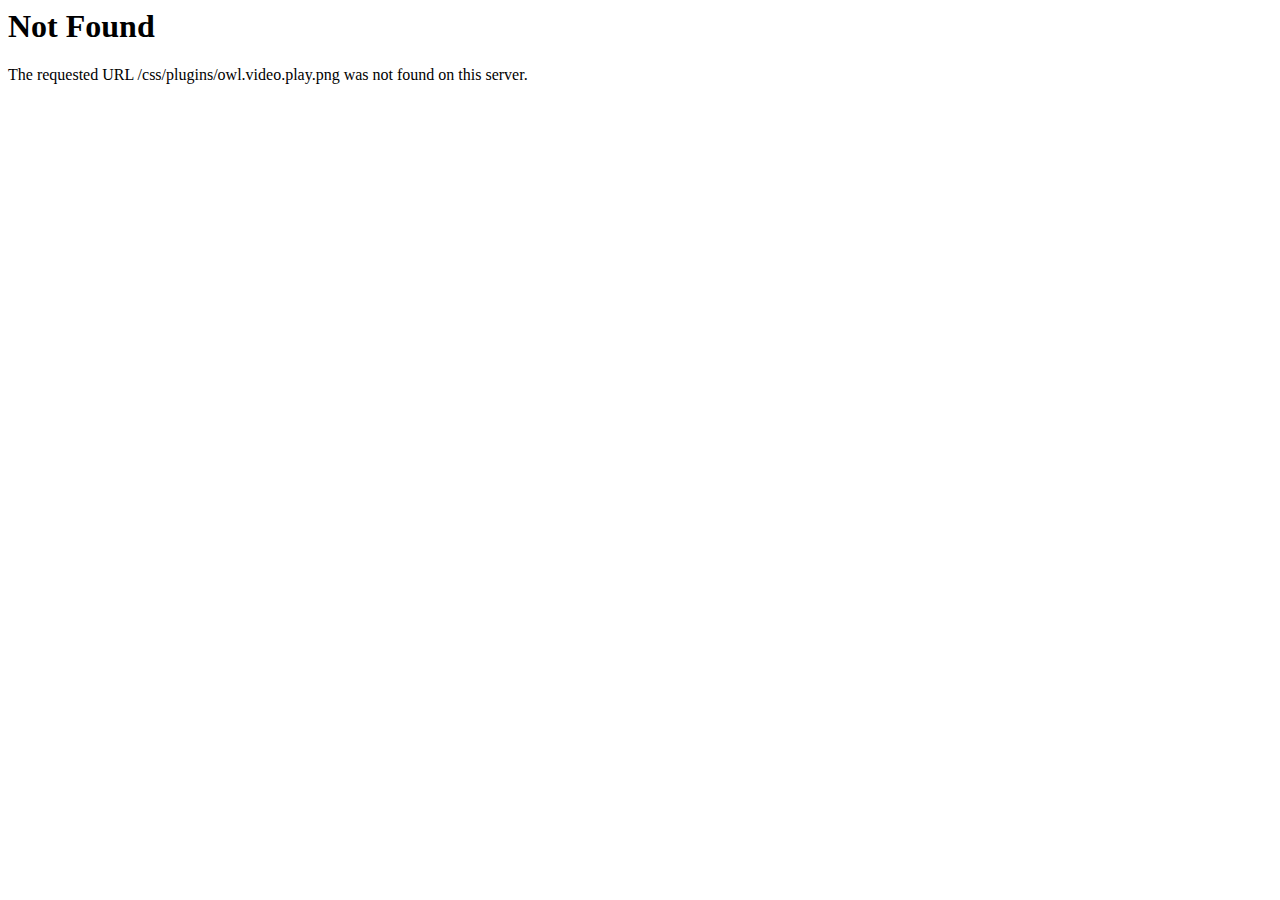
<file: css/plugins/owl.video.play.html>
<!DOCTYPE HTML PUBLIC "-//IETF//DTD HTML 2.0//EN">
<html><head>
<title>404 Not Found</title>
</head><body>
<h1>Not Found</h1>
<p>The requested URL /css/plugins/owl.video.play.png was not found on this server.</p>
</body></html>
</file>
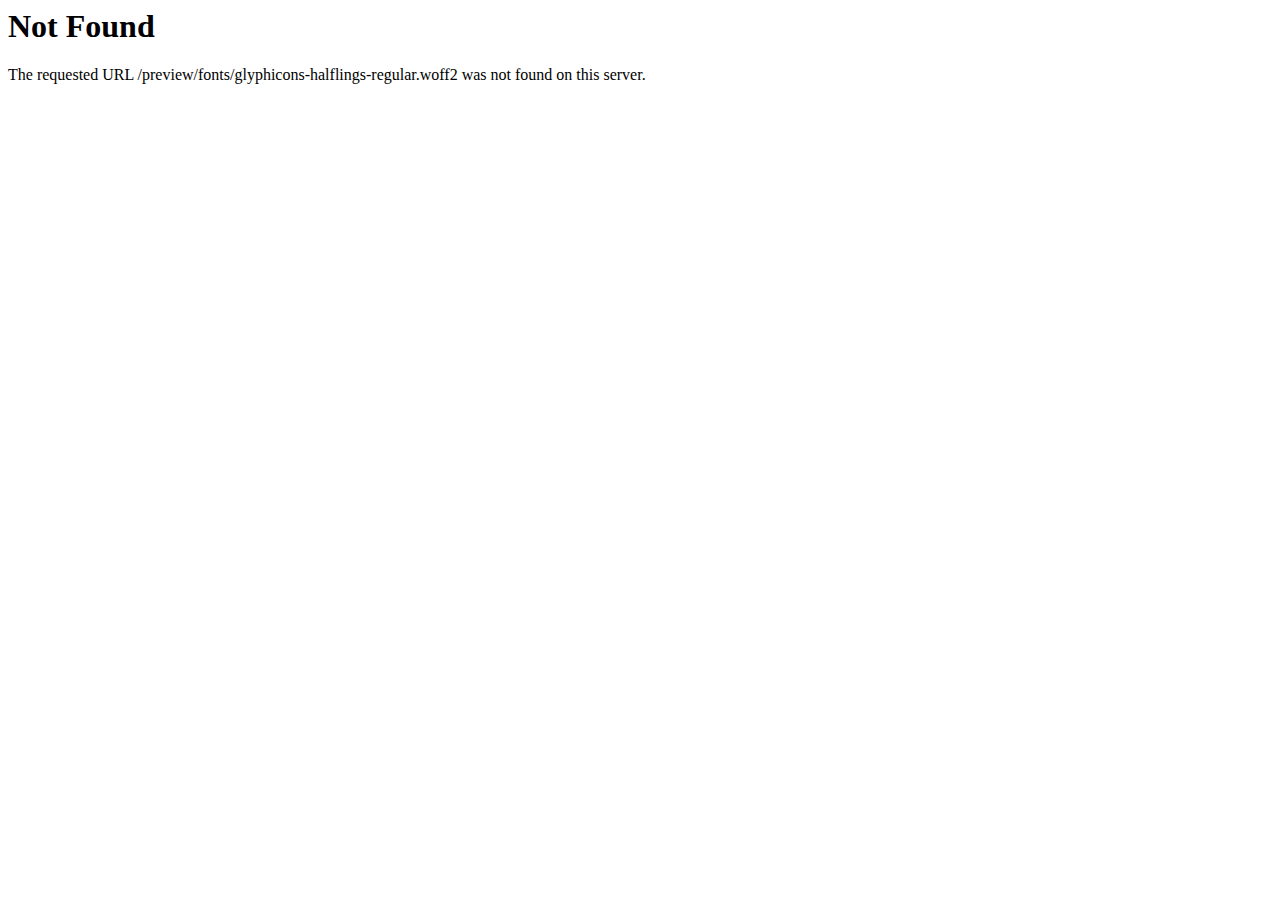
<file: preview/fonts/glyphicons-halflings-regular-2.html>
<!DOCTYPE HTML PUBLIC "-//IETF//DTD HTML 2.0//EN">
<html><head>
<title>404 Not Found</title>
</head><body>
<h1>Not Found</h1>
<p>The requested URL /preview/fonts/glyphicons-halflings-regular.woff2 was not found on this server.</p>
</body></html>
</file>
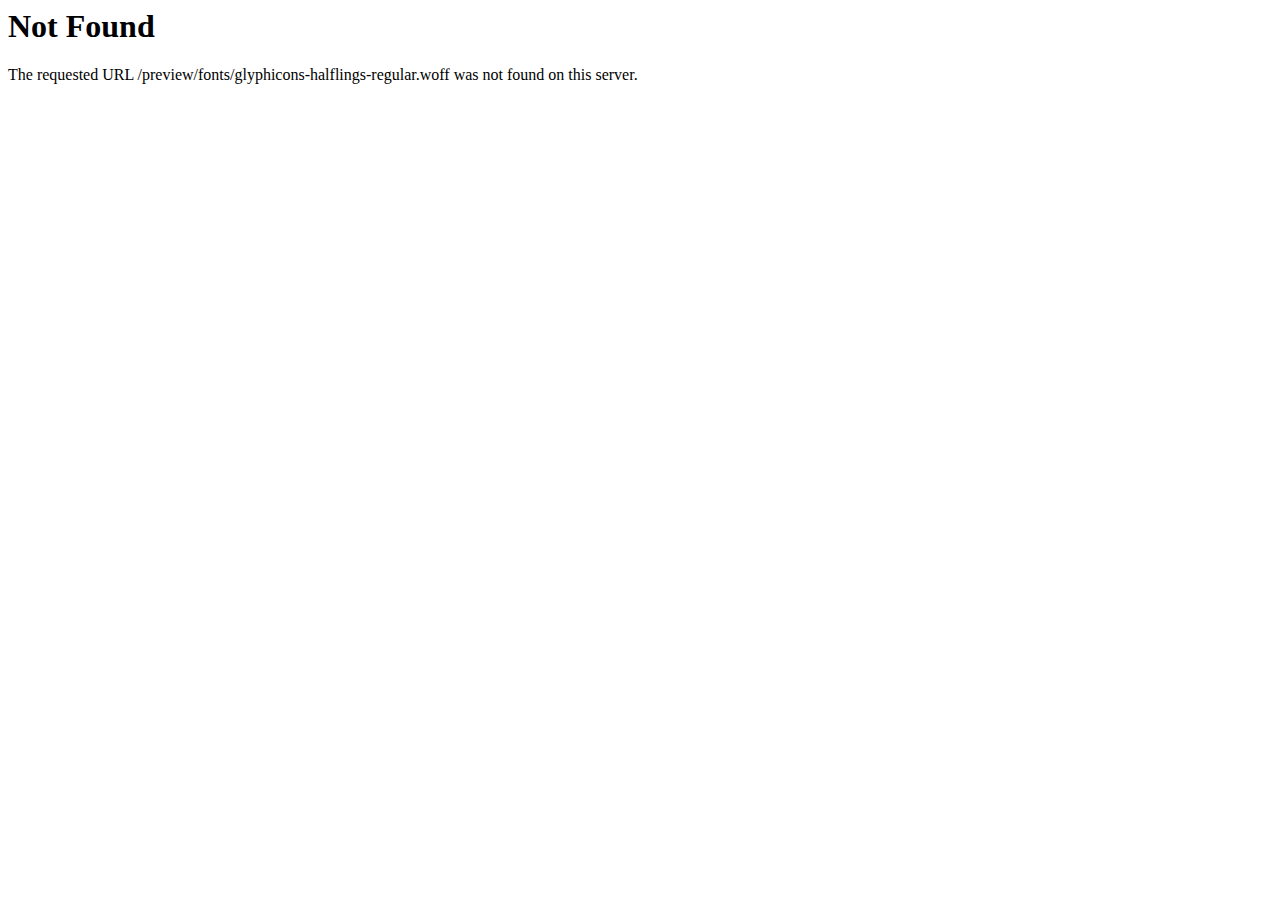
<file: preview/fonts/glyphicons-halflings-regular-3.html>
<!DOCTYPE HTML PUBLIC "-//IETF//DTD HTML 2.0//EN">
<html><head>
<title>404 Not Found</title>
</head><body>
<h1>Not Found</h1>
<p>The requested URL /preview/fonts/glyphicons-halflings-regular.woff was not found on this server.</p>
</body></html>
</file>
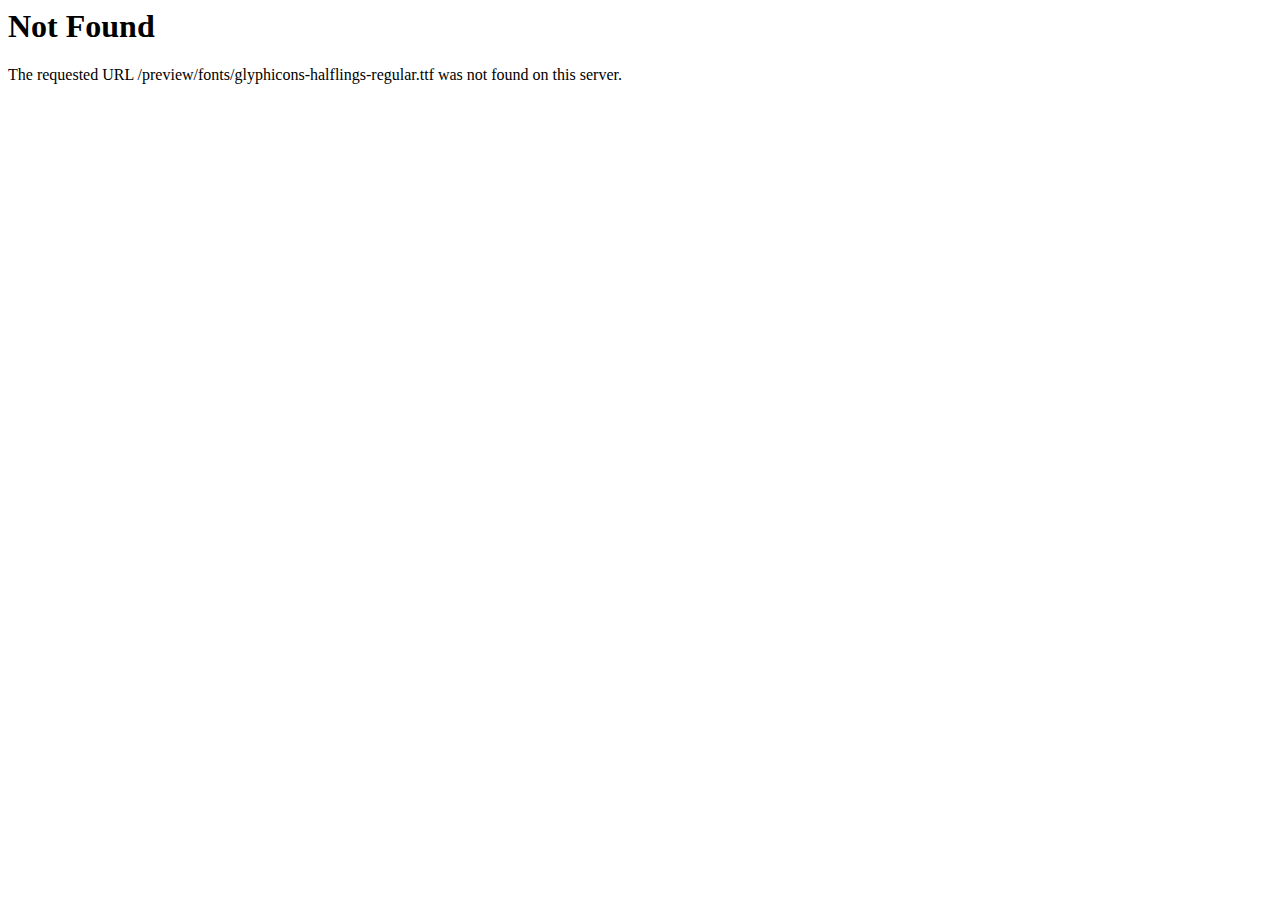
<file: preview/fonts/glyphicons-halflings-regular-4.html>
<!DOCTYPE HTML PUBLIC "-//IETF//DTD HTML 2.0//EN">
<html><head>
<title>404 Not Found</title>
</head><body>
<h1>Not Found</h1>
<p>The requested URL /preview/fonts/glyphicons-halflings-regular.ttf was not found on this server.</p>
</body></html>
</file>
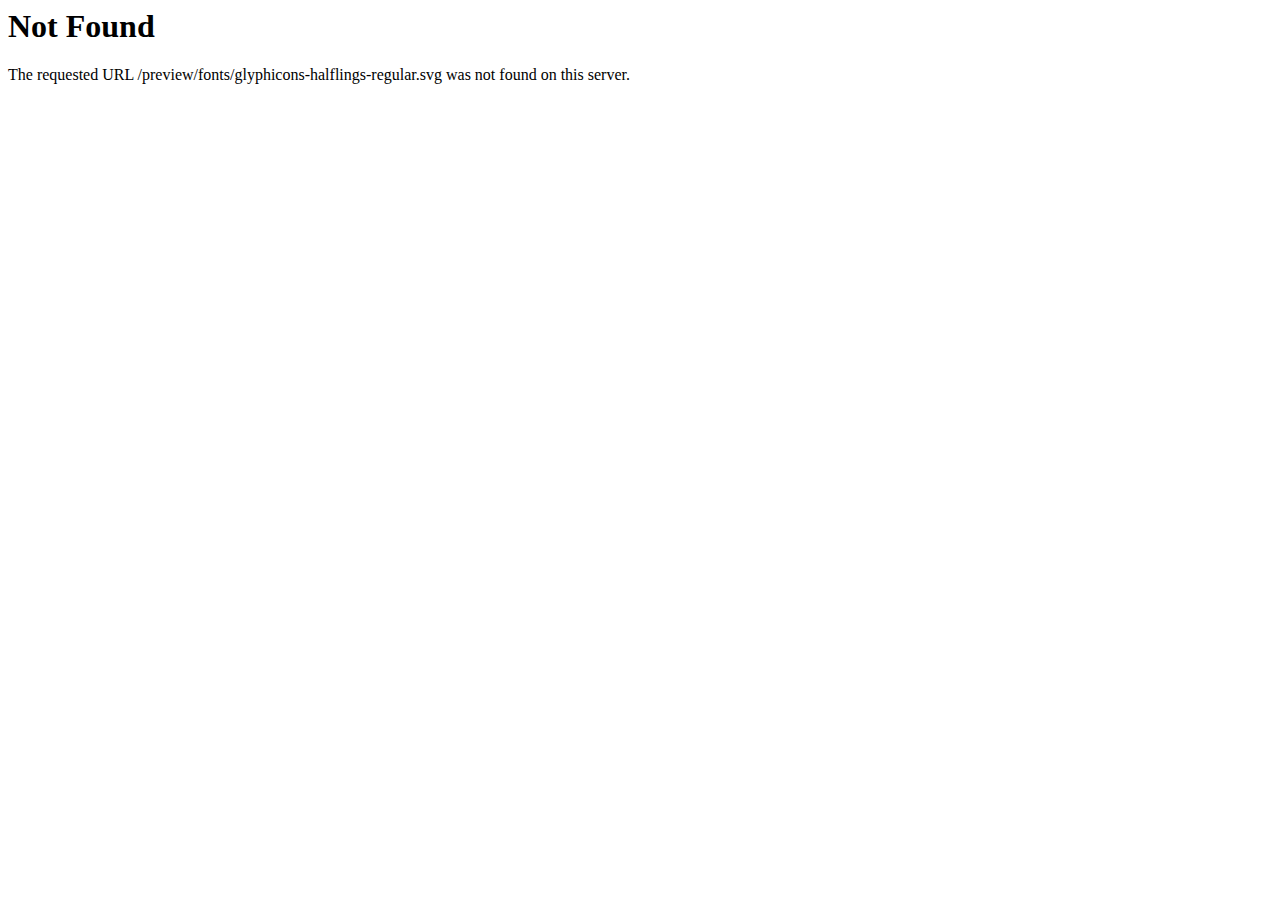
<file: preview/fonts/glyphicons-halflings-regular-5.html>
<!DOCTYPE HTML PUBLIC "-//IETF//DTD HTML 2.0//EN">
<html><head>
<title>404 Not Found</title>
</head><body>
<h1>Not Found</h1>
<p>The requested URL /preview/fonts/glyphicons-halflings-regular.svg was not found on this server.</p>
</body></html>
</file>
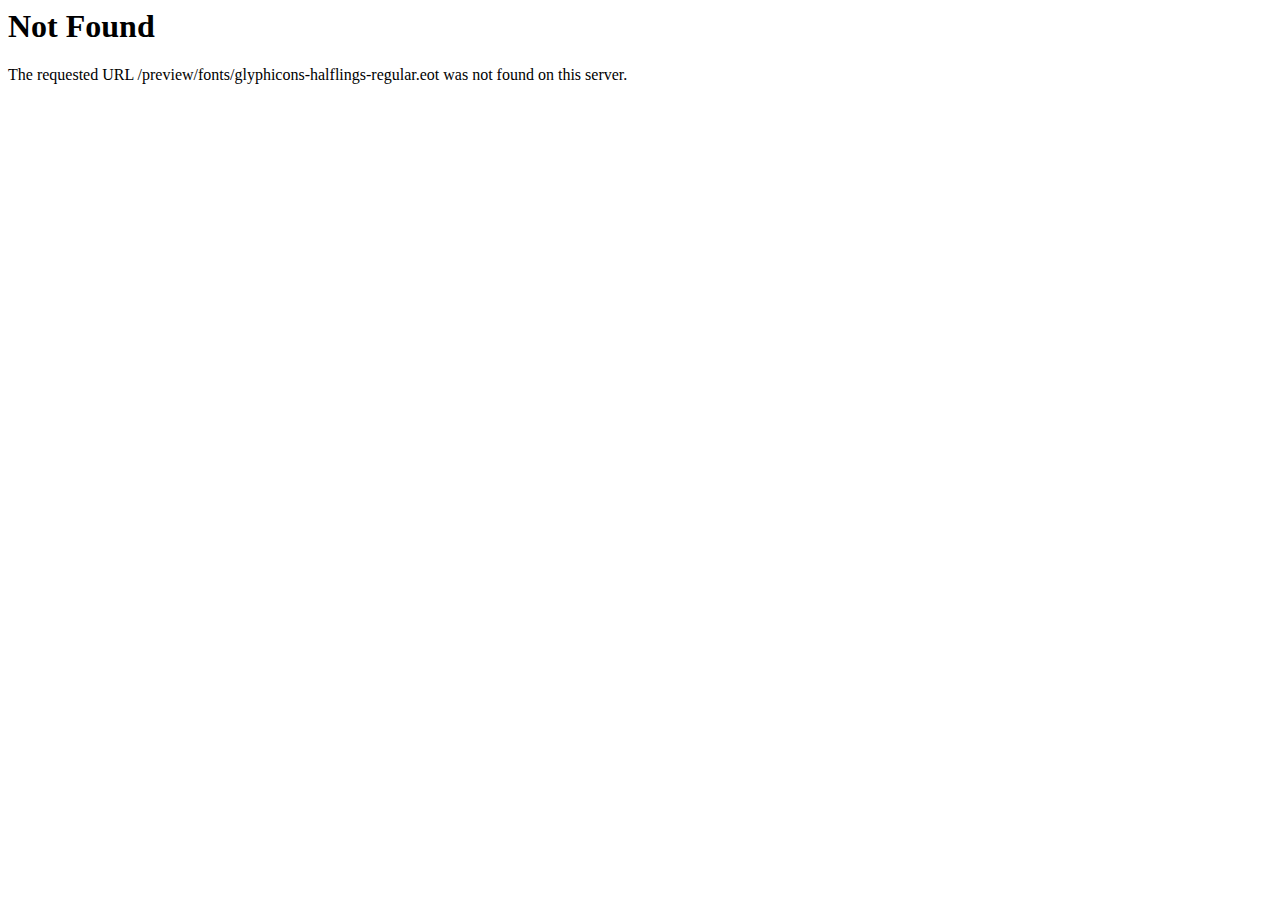
<file: preview/fonts/glyphicons-halflings-regular.html>
<!DOCTYPE HTML PUBLIC "-//IETF//DTD HTML 2.0//EN">
<html><head>
<title>404 Not Found</title>
</head><body>
<h1>Not Found</h1>
<p>The requested URL /preview/fonts/glyphicons-halflings-regular.eot was not found on this server.</p>
</body></html>
</file>
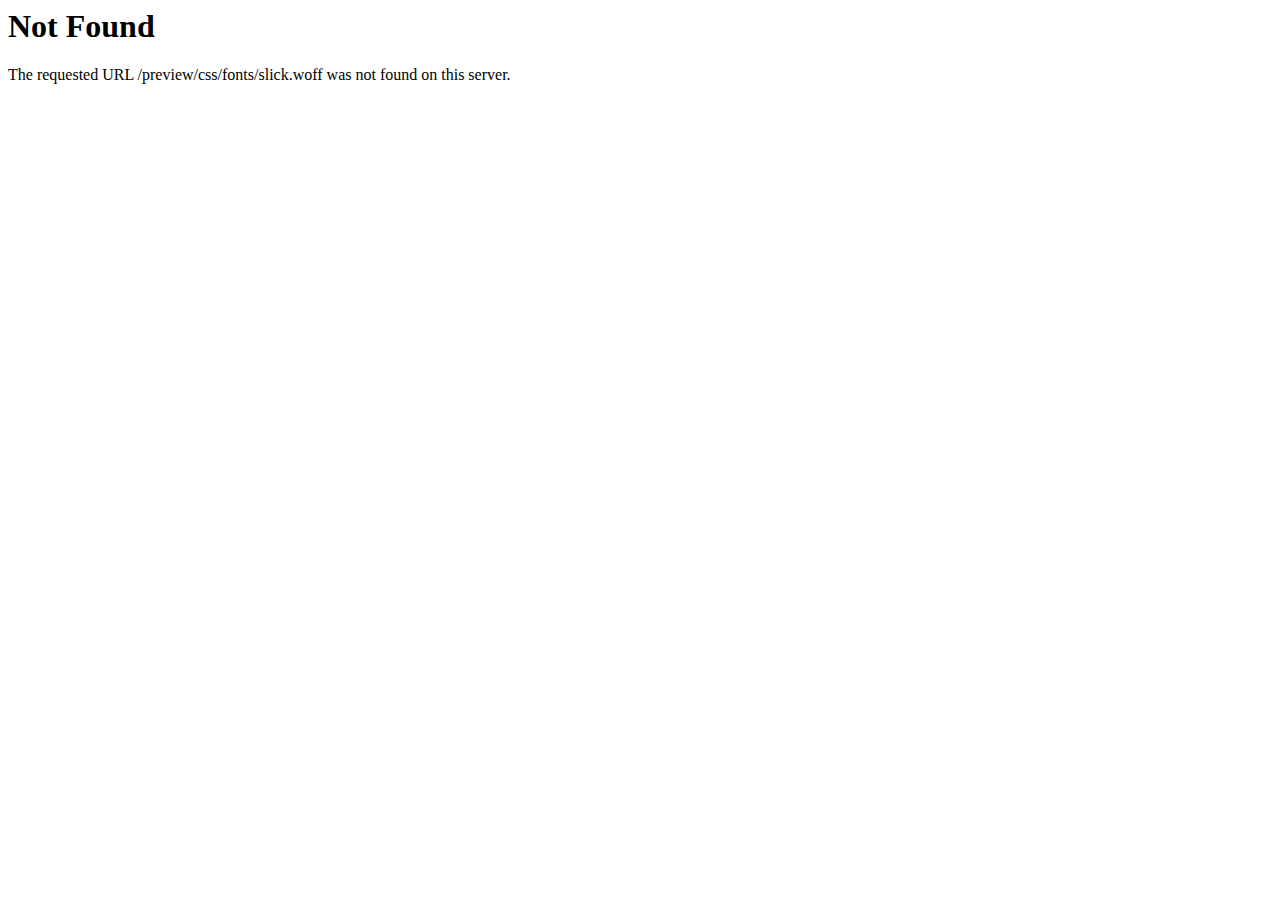
<file: preview/css/fonts/slick-2.html>
<!DOCTYPE HTML PUBLIC "-//IETF//DTD HTML 2.0//EN">
<html><head>
<title>404 Not Found</title>
</head><body>
<h1>Not Found</h1>
<p>The requested URL /preview/css/fonts/slick.woff was not found on this server.</p>
</body></html>
</file>
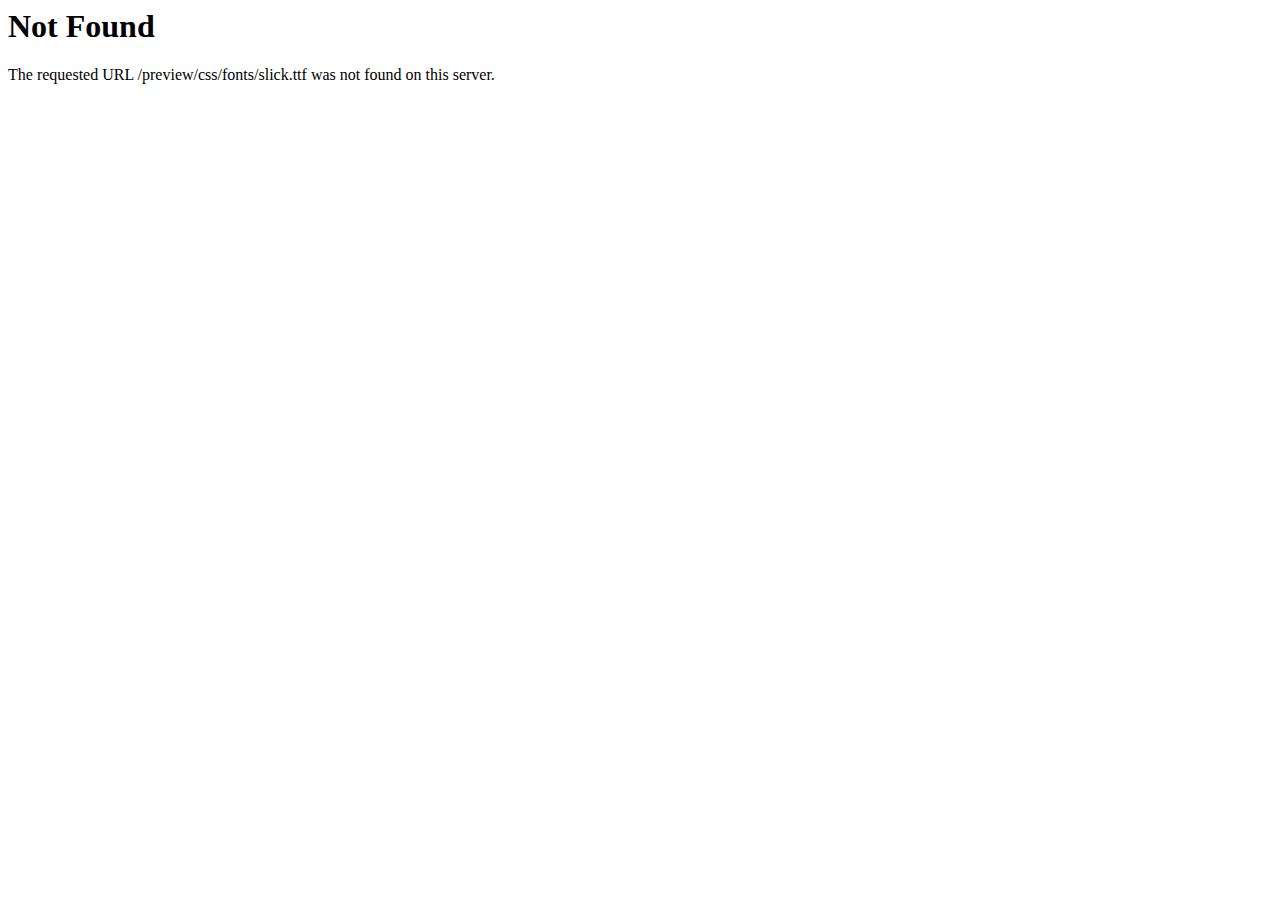
<file: preview/css/fonts/slick-3.html>
<!DOCTYPE HTML PUBLIC "-//IETF//DTD HTML 2.0//EN">
<html><head>
<title>404 Not Found</title>
</head><body>
<h1>Not Found</h1>
<p>The requested URL /preview/css/fonts/slick.ttf was not found on this server.</p>
</body></html>
</file>
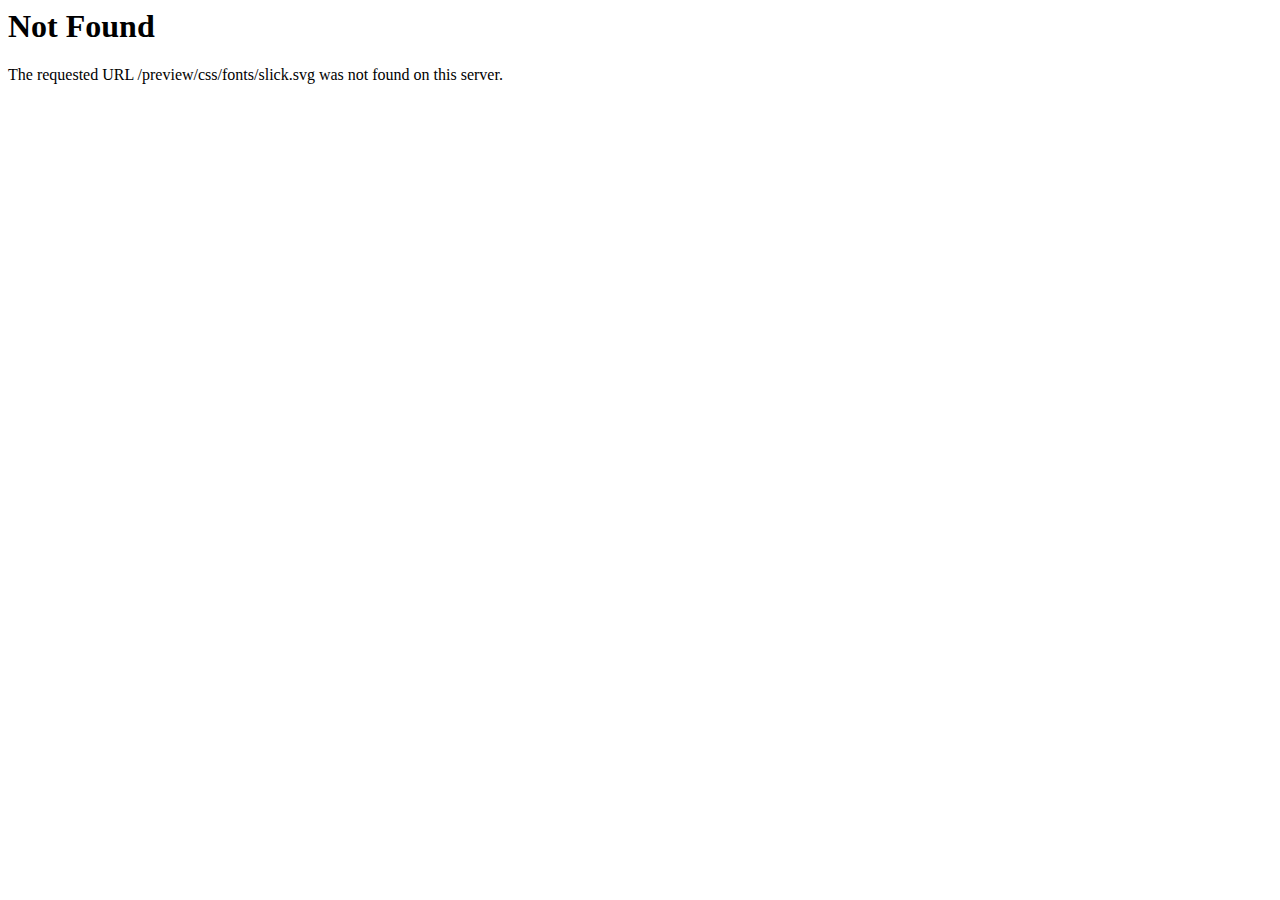
<file: preview/css/fonts/slick-4.html>
<!DOCTYPE HTML PUBLIC "-//IETF//DTD HTML 2.0//EN">
<html><head>
<title>404 Not Found</title>
</head><body>
<h1>Not Found</h1>
<p>The requested URL /preview/css/fonts/slick.svg was not found on this server.</p>
</body></html>
</file>
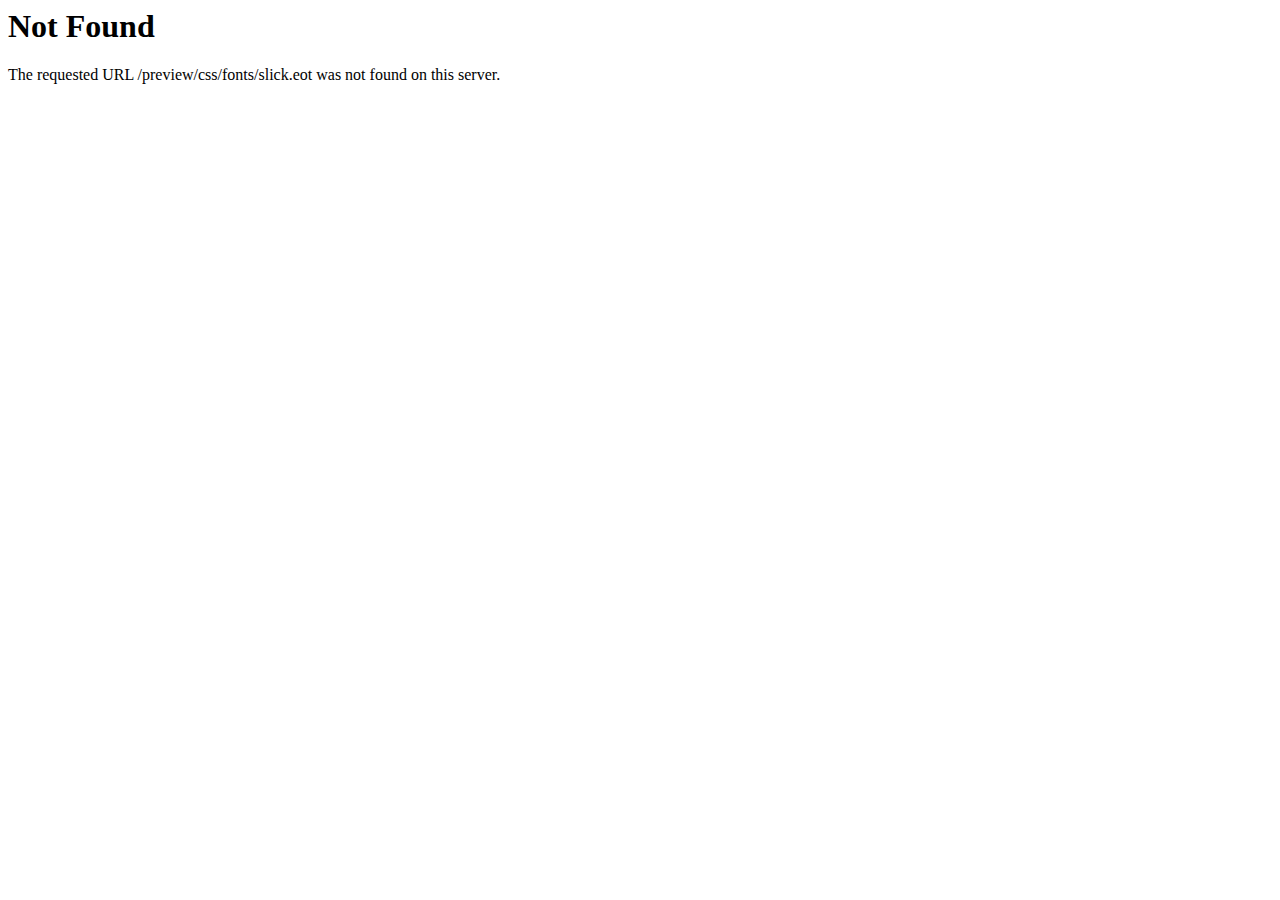
<file: preview/css/fonts/slick.html>
<!DOCTYPE HTML PUBLIC "-//IETF//DTD HTML 2.0//EN">
<html><head>
<title>404 Not Found</title>
</head><body>
<h1>Not Found</h1>
<p>The requested URL /preview/css/fonts/slick.eot was not found on this server.</p>
</body></html>
</file>
